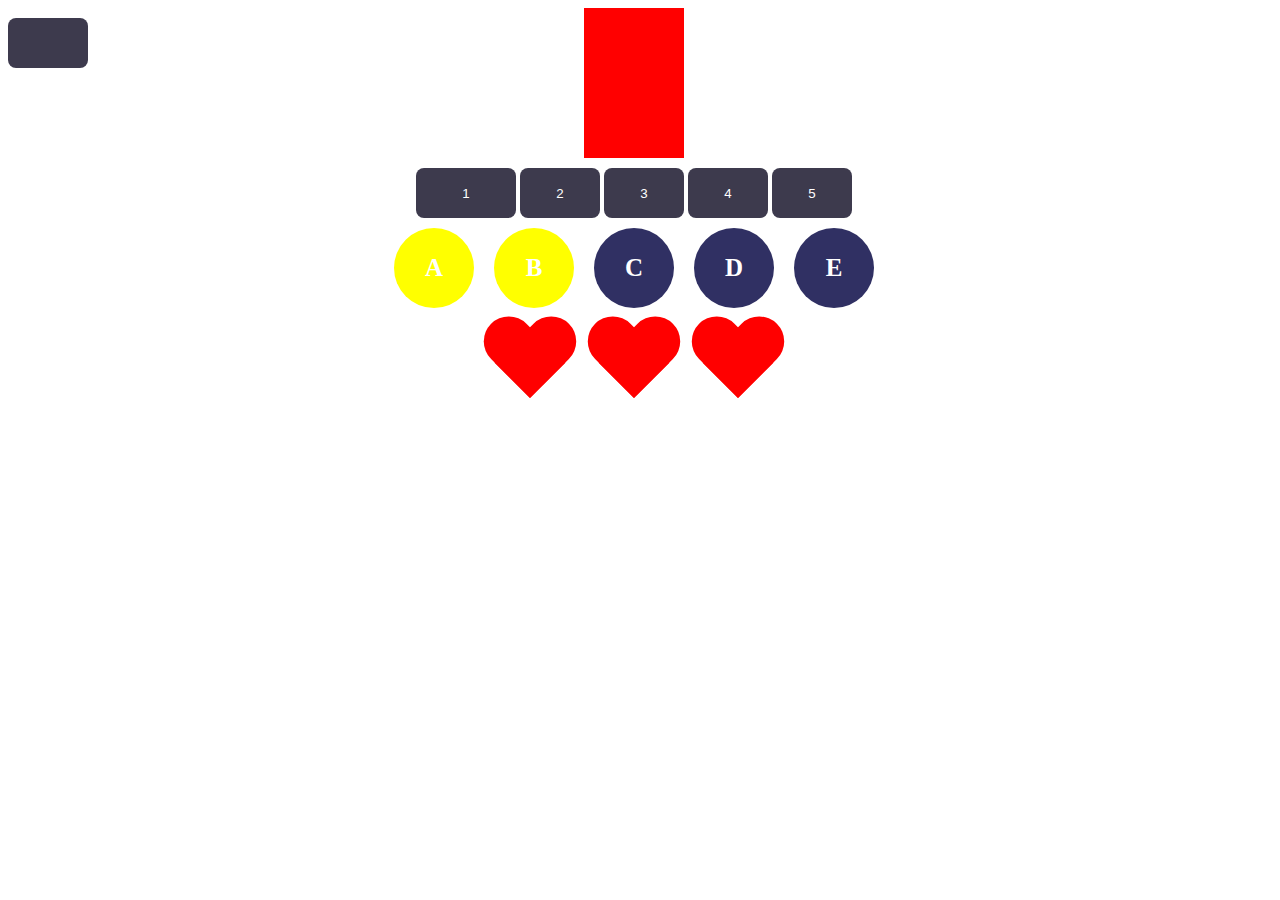
<file: 27-dars/index.html>
<!DOCTYPE html>
<html lang="ru">
  <head>
    <meta charset="utf-8" />
    <meta http-equiv="X-UA-Compatible" content="IE=edge" />
    <title>JavaScript</title>
    <link rel="stylesheet" href="css/style.css" />
  </head>
  <body>
    <div class="app">
      <div class="box" id="box"></div>

      <button>1</button>
      <button>2</button>
      <button>3</button>
      <button>4</button>
      <button>5</button>

      <div class="circle__wrapper">
        <div class="circle">A</div>
        <div class="circle">B</div>
        <div class="circle">C</div>
        <div class="circle">D</div>
      </div>

      <div class="wrapper">
        <div class="heart"></div>
        <div class="heart"></div>
        <div class="heart"></div>
      </div>
    </div>

    <script src="js/script.js"></script>
  </body>
</html>
</file>
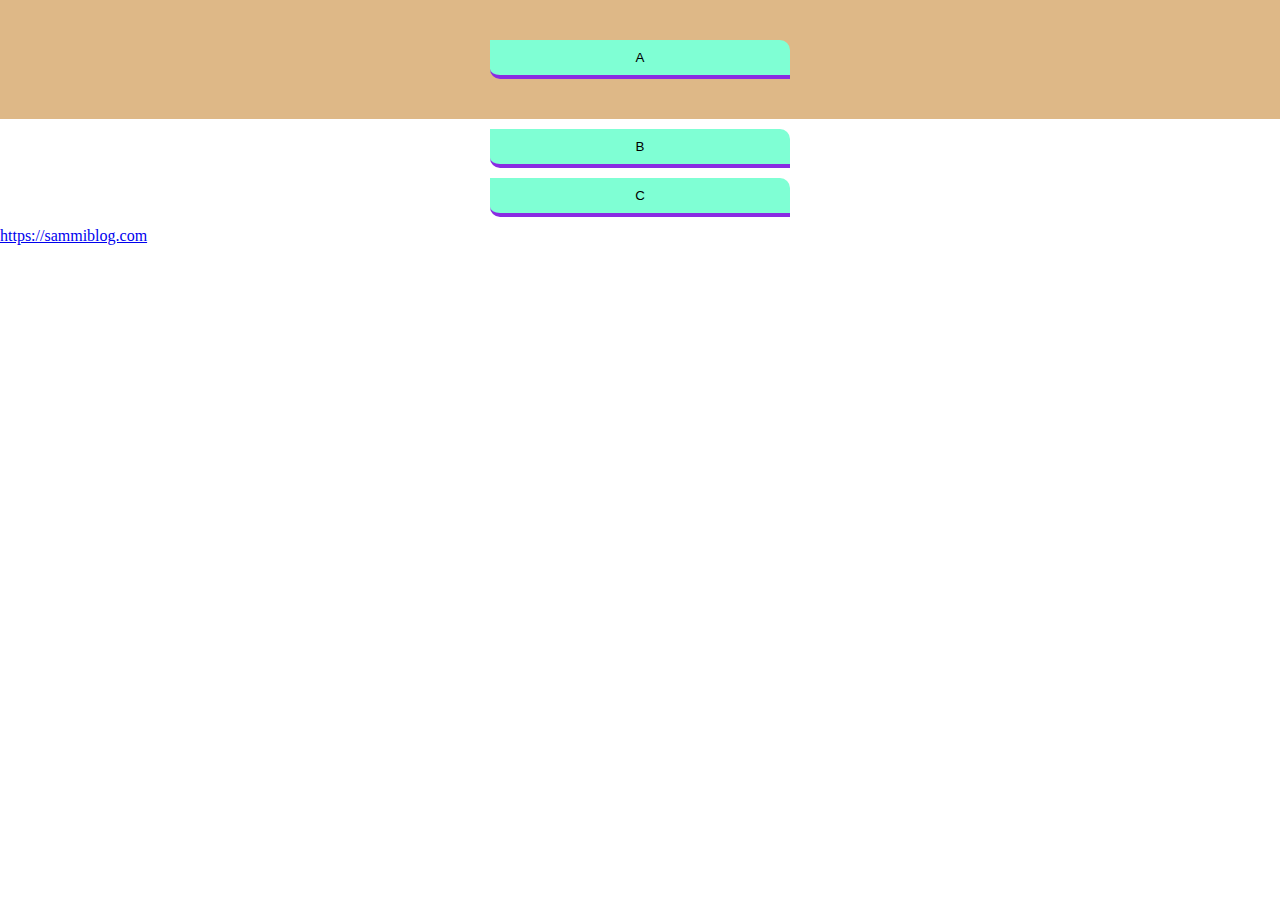
<file: 30-Dars/index.html>
<!DOCTYPE html>
<html lang="en">

<head>
    <meta charset="UTF-8">
    <meta name="viewport" content="width=device-width, initial-scale=1.0">
    <title>Document</title>
    <link rel="stylesheet" href="./index.css">
</head>

<body>
    <div class="overlay">
        <button id="btn">A</button>
    </div>
    <button>B</button>
    <button>C</button>

    <a href="https://sammiblog.com" target="_blank">https://sammiblog.com</a>



    <script src="./idex.js">


    </script>
</body>

</html>
</file>
<file: 27-dars/css/style.css>
.app {
  position: absolute;
  left: 30%;
  transform: rotateX(-50%);
  text-align: center;
}
.box {
  width: 150px;
  height: 150px;
  background-color: rgb(61, 89, 214);
  margin: 0 auto;
}
button {
  width: 80px;
  height: 50px;
  margin-top: 10px;
  border: none;
  border-radius: 8px;
  background-color: rgb(61, 58, 77);
  color: #fff;
  cursor: pointer;
  outline: none;
  position: relative;
}
.circle__wrapper {
  display: flex;
  position: relative;
  margin-top: 10px;
}
.circle {
  width: 80px;
  height: 80px;
  background-color: rgb(48, 48, 99);
  margin-top: 10px;
  border-radius: 100%;
  display: flex;
  justify-content: center;
  align-items: center;
  color: #fff;
  font-weight: bold;
  font-size: 25px;
  margin: 0 10px;
}
.wrapper {
  position: relative;
}
.heart {
  display: inline-block;
  position: relative;
  width: 100px;
  height: 90px;
  margin-top: 10px;
}
.heart:before,
.heart:after {
  position: absolute;
  content: '';
  left: 50px;
  top: 0;
  width: 50px;
  height: 80px;
  background: red;
  -moz-border-radius: 50px 50px 0 0;
  border-radius: 50px 50px 0 0;
  -webkit-transform: rotate(-45deg);
  -moz-transform: rotate(-45deg);
  -ms-transform: rotate(-45deg);
  -o-transform: rotate(-45deg);
  transform: rotate(-45deg);
  -webkit-transform-origin: 0 100%;
  -moz-transform-origin: 0 100%;
  -ms-transform-origin: 0 100%;
  -o-transform-origin: 0 100%;
  transform-origin: 0 100%;
}
.heart:after {
  left: 0;
  -webkit-transform: rotate(45deg);
  -moz-transform: rotate(45deg);
  -ms-transform: rotate(45deg);
  -o-transform: rotate(45deg);
  transform: rotate(45deg);
  -webkit-transform-origin: 100% 100%;
  -moz-transform-origin: 100% 100%;
  -ms-transform-origin: 100% 100%;
  -o-transform-origin: 100% 100%;
  transform-origin: 100% 100%;
}
.black {
  width: 150px;
  height: 50px;
  line-height: 50px;
  text-align: center;
  background-color: black;
  margin-bottom: 30px;
  margin-top: 30px;
  color: #fff;
}
</file>
<file: 30-Dars/index.css>
*{
    margin: 0;
    padding: 0;
    box-sizing: border-box;
}
button{
    display: block;
    margin: 10px auto;
    padding: 10px 20px;
    outline: none;
    width: 300px;
    background-color: aquamarine;
    border: none;
    cursor: pointer;
    border-radius:0 10px 0 10px;
    transition: all 0.3s  ease;
    border-bottom: 4px solid blueviolet;
}
button:hover{
    background-color: blueviolet;
    color: white;
    border-bottom: 7px solid aquamarine;
    border-radius:10px 0 10px 0;
}
.overlay{
    width: 100%;
    padding: 30px;
    background-color: burlywood;
}
</file>
